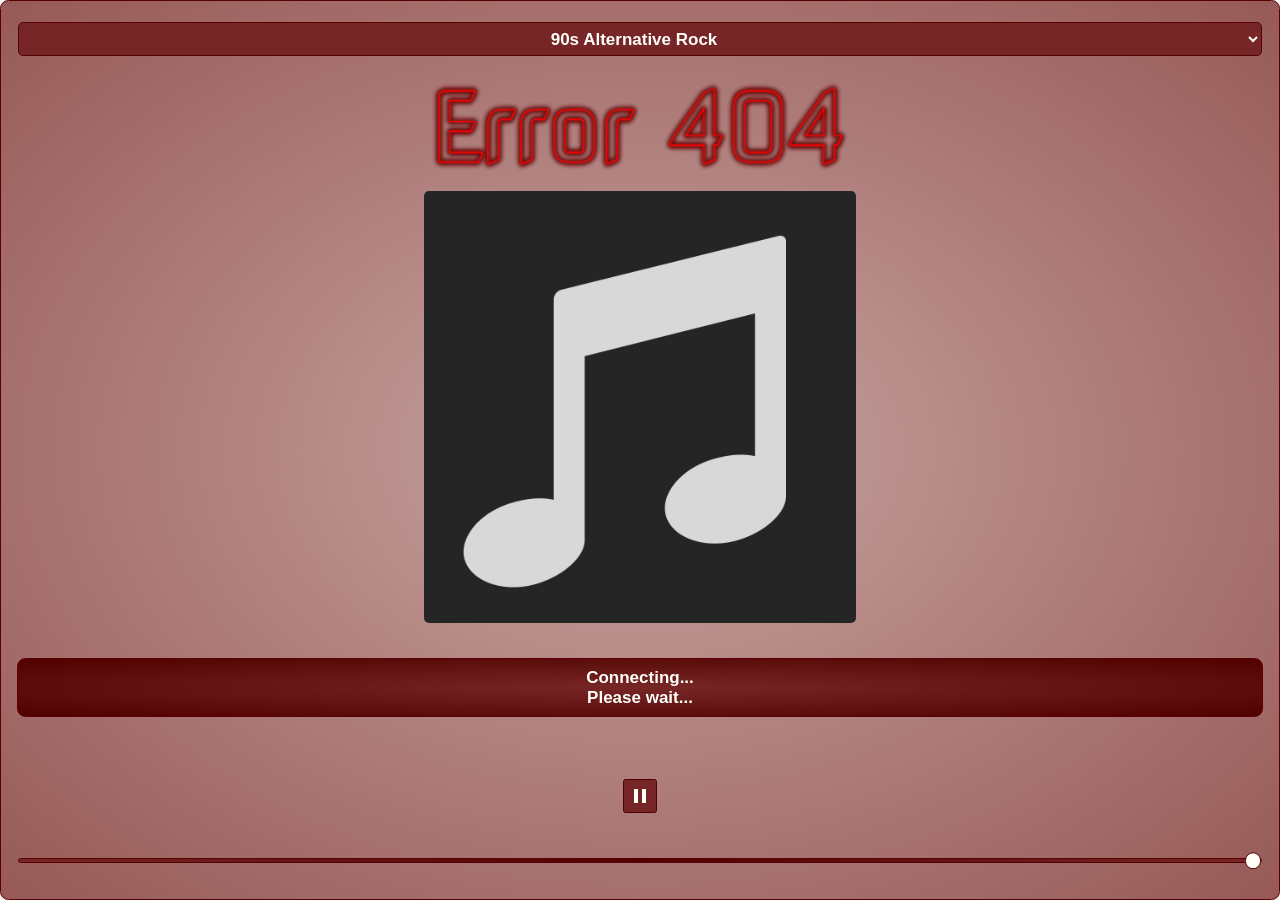
<file: wwwroot/index.html>
﻿<!DOCTYPE html>
<html lang="en">
<head>
  <meta charset="UTF-8">
  <meta name="viewport" content="width=device-width, initial-scale=1.0">
  <link rel="stylesheet" href="./res/css/index.css">
  <script type="module" src="./res/js/index.js"></script>
  <title>Big R Radio</title>
</head>
<body>
  <main class="app">
    <select id="RadioList"></select>
    <img id="Headline" src="./res/img/icon_error.png" alt="Headline" />
    <img id="Art" src="./res/img/blankart.png"  alt="Cover Image">
    <div class="songInfoContainer">
      <p id="Title">Connecting...</p>
      <p id="Artist">Please wait...</p>
    </div>
    <button id="PlayButton" class="iconBtn">
      <svg id="PlayIcon" viewBox="0 0 24 24" width="24" height="24" fill="currentColor">
        <path d="M6 19h4V5H6v14zm8-14v14h4V5h-4z" />
      </svg>
    </button>
    <input id="VolumeSlider" type="range" min="0" max="100" value="100">
  </main>
</body>
</html>
</file>
<file: wwwroot/res/css/index.css>
:root {
      --main: #5e0000;
      --white: #fffffa;
      --black: #030300;
      --text_color: var(--white);
      --background_first_color: color-mix(in srgb, var(--main) 5%, var(--white));
      --background_second_color: color-mix(in srgb, var(--main) 35%, var(--white));
      --background_third_color: color-mix(in srgb, var(--main) 65%, var(--white));
      --interactive_color: color-mix(in srgb, var(--main) 85%, var(--white));
      --interactive_color_hover: color-mix(in srgb, var(--main) 85%, var(--black));
      --contrast_color: color-mix(in srgb, var(--main) 95%, var(--black));
    }

@media (prefers-color-scheme: dark) {
    :root {
    --background_first_color: color-mix(in srgb, var(--main) 5%, var(--black));
    --background_second_color: color-mix(in srgb, var(--main) 35%, var(--black));
    --background_third_color: color-mix(in srgb, var(--main) 65%, var(--black));
    --interactive_color: color-mix(in srgb, var(--main) 85%, var(--black));
    --interactive_color_hover: color-mix(in srgb, var(--main) 85%, var(--white));
    --contrast_color: color-mix(in srgb, var(--main) 95%, var(--white));
    }
}

* {
    margin: 0px;
    padding: 0px;
    max-width: 100dvw;
    list-style: none;
    color: var(--text_color);
    font-family: "Lucida Sans", "Lucida Sans Regular", "Lucida Grande","Lucida Sans Unicode", Geneva, Verdana, sans-serif, Times, serif;
    font-size: clamp(16px, 0.25rem + 1vw, 1.5rem);
    font-weight: bolder;
    text-align: center;
    outline: none;
    overflow: hidden;
    user-select: none;
}

html,
body {
    height: 100dvh;
    width: 100dvw;
}

body {
    display: grid;
    background: radial-gradient(var(--background_second_color), var(--background_first_color) 100%);
    justify-items: center;
    align-items: center;
}

.app {
    width: calc(100% - 2.1rem);
    height: calc(100% - 2.1rem);
    justify-items: center;
    padding: 1rem;
    border: 0.05rem solid var(--contrast_color);
    border-radius: 0.5rem;
    background: radial-gradient(var(--background_second_color), var(--background_third_color));
    display: grid;
    grid-template-columns: auto;
    grid-template-rows: 5% 15% 50% 15% 10% 5%;
}

#RadioList {
    display: grid;
    align-self: center;
    width: 100%;
    height: 2rem;
    background-color: var(--interactive_color);
    border: 0.1rem solid var(--contrast_color);
    border-radius: 0.3rem;
    color: var(--text_color);
}

#Headline {
    height: 100%;
    margin-bottom: 0.5rem;
}

#Art {
    display: grid;
    height: 100%;
    border-radius: 0.3rem;
}

.songInfoContainer {
    display: grid;
    align-self: center;
    height: max-content;
    width: 100%;
    padding-top: 0.5rem;
    padding-bottom: 0.5rem;
    border: 0.05rem solid var(--contrast_color);
    border-radius: 0.5rem;
    background: radial-gradient(var(--interactive_color), var(--interactive_color_hover));
}

#song {
    font-size: clamp(16px, 0.3rem + 1vw, 1.8rem);
}

#PlayButton {
    display: grid;
    align-self: center;
    height: 2em;
    aspect-ratio: 1/1;
    align-content: center; 
    border: 0.05rem solid var(--interactive_color_hover);
    border-radius: 0.15rem;
    background: var(--interactive_color);
    transition: background 0.3s;
    cursor: pointer;
}

#PlayButton:focus,
#PlayButton:hover {
    border: 0.05rem solid var(--interactive_color);
    background: var(--interactive_color_hover);
}

.iconBtn {
    display: grid;
    align-items: center;
    justify-content: center;
    color: #fffffa;
}

#VolumeSlider {
    display: grid;
    width: 100%;
    height: 100%;
    cursor: pointer;
    background: transparent;
    appearance: none;
}

#VolumeSlider::-webkit-slider-runnable-track {
    background: linear-gradient(90deg, var(--interactive_color) 0%, var(--interactive_color_hover) 50%, var(--interactive_color) 100%);
    border: 0.05rem solid var(--contrast_color);
    border-radius: 0.5rem;
    height: 0.3rem;
    -webkit-appearance: none;
}

#VolumeSlider::-webkit-slider-thumb {
    display: grid;
    height: 1rem;
    width: 1rem;
    border-radius: 1rem;
    background: var(--text_color);
    border: 0.05rem solid var(--contrast_color);
    transform: translateY(-40%);
    -webkit-appearance: none;
}
</file>
